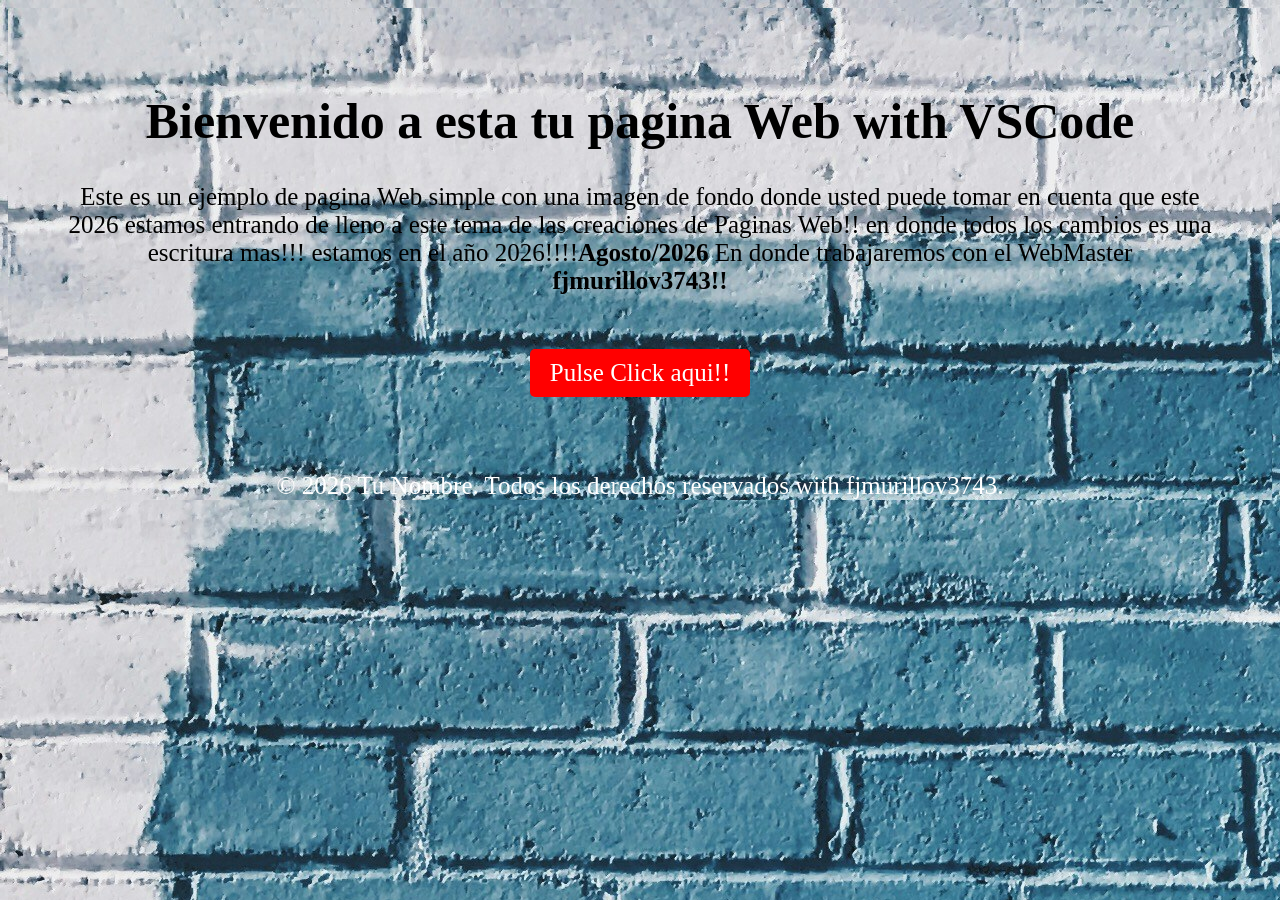
<file: index.html>
<!DOCTYPE html>
<html lang="es">
<head>
    <meta charset="UTF-8">
    <meta name="viewport" content="width=device-width, initial-scale=1.0">
    <title>Proyecto03</title>
    <link rel="stylesheet" href="style01.css">
</head>
<body>
    <div class="contenedor">
        <h1>Bienvenido a esta tu pagina Web with VSCode</h1>
        <p>Este es un ejemplo de pagina Web simple con una imagen de fondo
            donde usted puede tomar en cuenta que este 2026 estamos entrando de lleno 
            a este tema de las creaciones de Paginas Web!!
            en donde todos los cambios es una escritura mas!!!
            estamos en el año 2026!!!!<strong>Agosto/2026</strong>
            En donde trabajaremos con el WebMaster <strong>fjmurillov3743!!</strong>
        </p>

        <a href="ceroPage.html" class="boton-redireccion">Pulse Click aqui!!</a>
    </div>
</body>
<footer>
    <p>&copy; 2026 Tu Nombre. Todos los derechos reservados with fjmurillov3743.</p>
</footer>
</html>
</file>
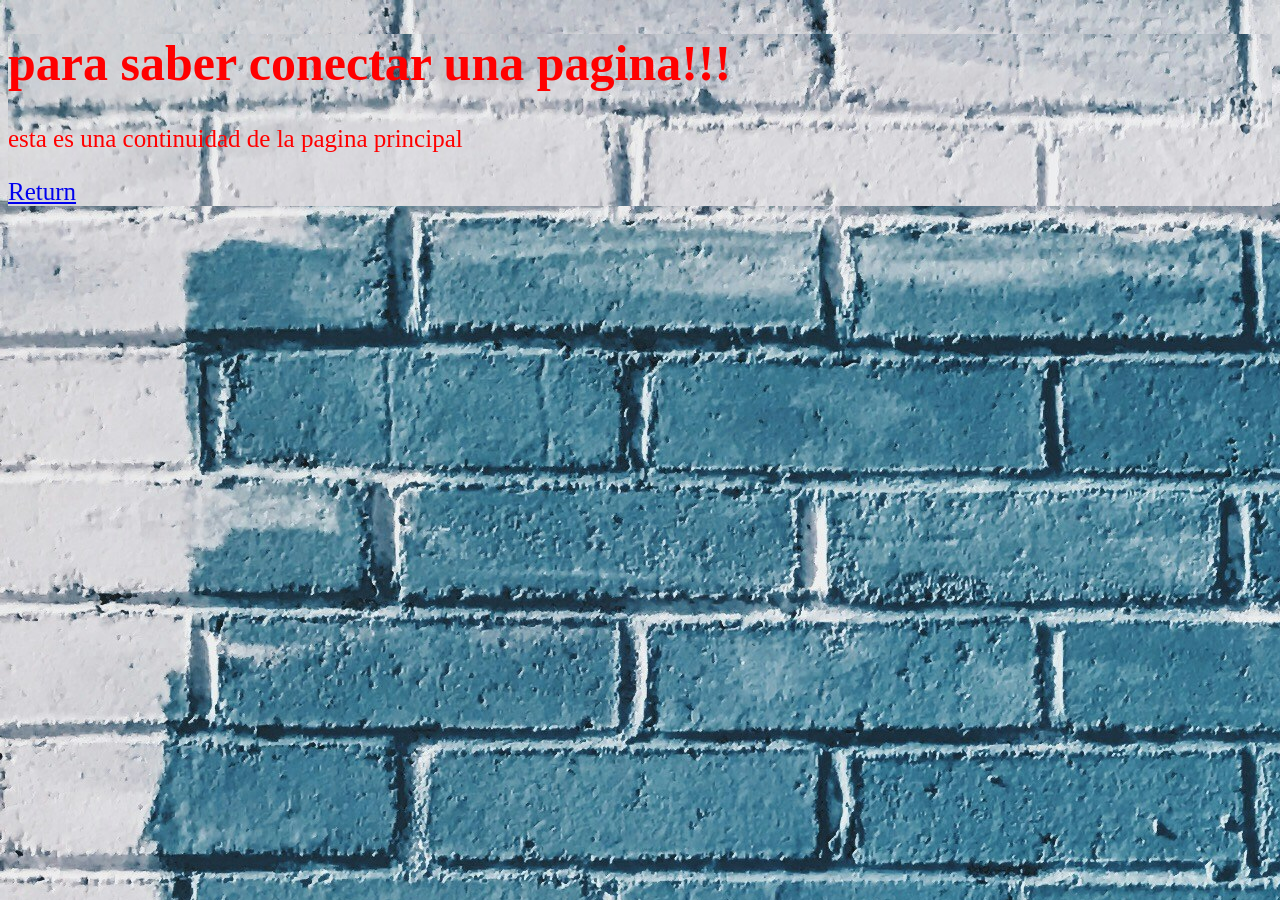
<file: ceroPage.html>
<!DOCTYPE html>
<html lang="es">
<head>
    <meta charset="UTF-8">
    <meta name="viewport" content="width=device-width, initial-scale=1.0">
    <title>First Page of Color</title>
    <link rel="stylesheet" href="style01.css">
</head>
<body>
    <div class="pcero">
        <h1>para saber conectar una pagina!!!</h1>
        <p>esta es una continuidad de la pagina principal</p>
    </div>
    <a href="index.html">Return</a>
</body>
</html>
</file>
<file: style01.css>
body,html{
color:black;
font-size: 25px;   
background-image: url("data:image/svg+xml,%3Csvg xmlns='http://www.w3.org/2000/svg' width='20' height='12' viewBox='0 0 20 12'%3E%3Cg fill-rule='evenodd'%3E%3Cg id='charlie-brown' fill='%231a30f1' fill-opacity='0.94'%3E%3Cpath d='M9.8 12L0 2.2V.8l10 10 10-10v1.4L10.2 12h-.4zm-4 0L0 6.2V4.8L7.2 12H5.8zm8.4 0L20 6.2V4.8L12.8 12h1.4zM9.8 0l.2.2.2-.2h-.4zm-4 0L10 4.2 14.2 0h-1.4L10 2.8 7.2 0H5.8z'/%3E%3C/g%3E%3C/g%3E%3C/svg%3E");
background: url(img/fontoPared.jpg);
}
.contenedor{
    text-align: center;
    padding: 50px;
    border-radius: 10px;
    box-shadow:4 0px 8px #0ac0071a;
}

.boton-redireccion{
    background-color: red;
    color: white;
    padding: 10px 20px;
    display: inline-block;
    margin-top: 29px;
    border-radius: 5px;
    text-decoration: none;
}

.boton-redireccion:hover{
    scroll-behavior: smooth;
    background-color:greenyellow;
    color:black;
}
.pcero{
    color: red;
}
footer p{
    text-align: center;
    color: white;
}
</file>
